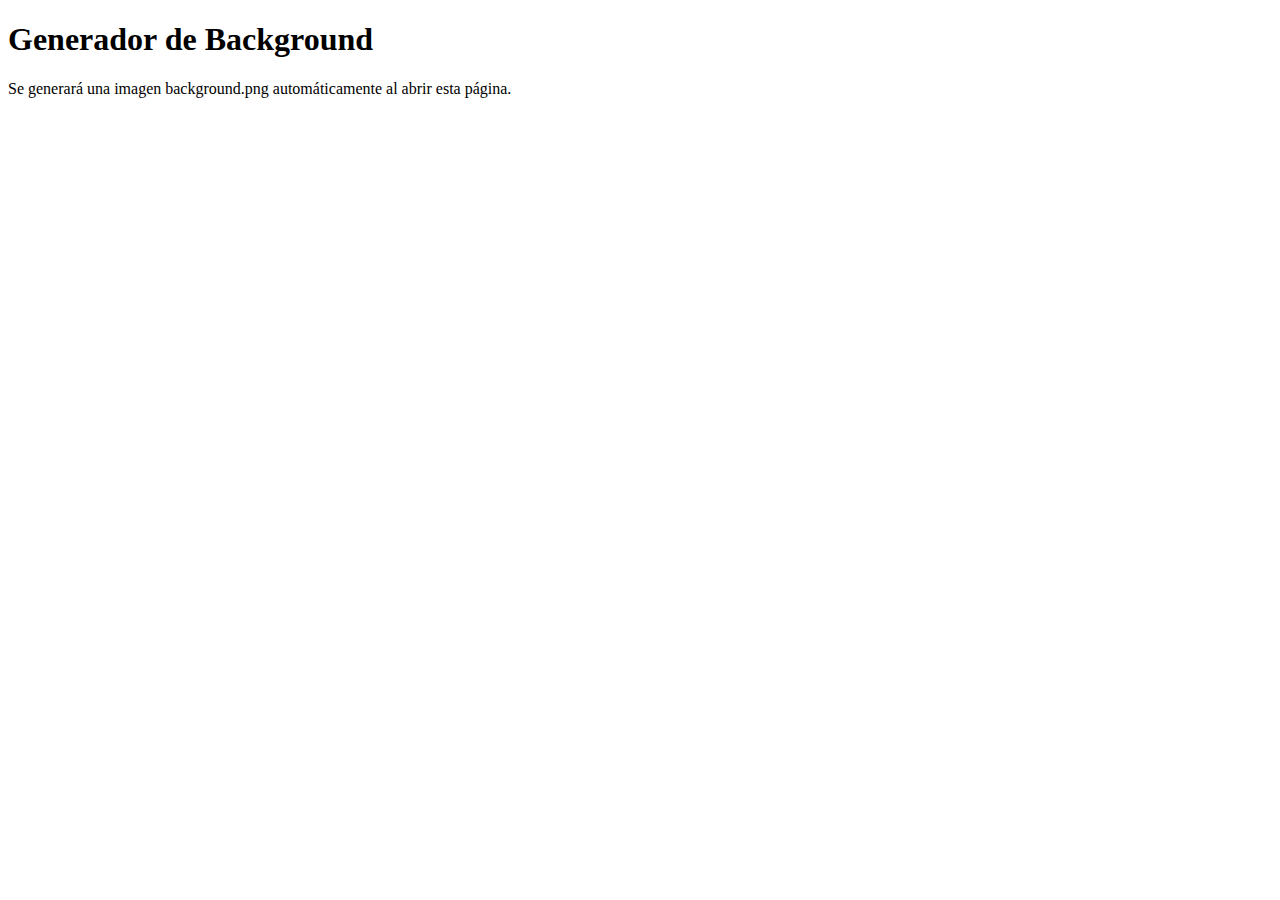
<file: create-background.html>
<!DOCTYPE html>
<html lang="es">
<head>
    <meta charset="UTF-8">
    <meta name="viewport" content="width=device-width, initial-scale=1.0">
    <title>Generar Background</title>
</head>
<body>
    <h1>Generador de Background</h1>
    <p>Se generará una imagen background.png automáticamente al abrir esta página.</p>
    
    <canvas id="bgCanvas" width="1920" height="1080" style="border: 1px solid #ccc; display: none;"></canvas>
    
    <script>
        const canvas = document.getElementById('bgCanvas');
        const ctx = canvas.getContext('2d');
        
        // Crear un background atmosférico y atractivo
        const width = 1920;
        const height = 1080;
        
        // Gradiente principal de fondo
        const mainGradient = ctx.createLinearGradient(0, 0, width, height);
        mainGradient.addColorStop(0, '#2d1b69');
        mainGradient.addColorStop(0.3, '#11998e');
        mainGradient.addColorStop(0.6, '#38ef7d');
        mainGradient.addColorStop(1, '#11998e');
        
        ctx.fillStyle = mainGradient;
        ctx.fillRect(0, 0, width, height);
        
        // Agregar círculos decorativos con gradientes
        for (let i = 0; i < 15; i++) {
            const x = Math.random() * width;
            const y = Math.random() * height;
            const radius = Math.random() * 400 + 100;
            
            const circleGradient = ctx.createRadialGradient(x, y, 0, x, y, radius);
            circleGradient.addColorStop(0, 'rgba(255, 255, 255, 0.1)');
            circleGradient.addColorStop(0.5, 'rgba(255, 255, 255, 0.05)');
            circleGradient.addColorStop(1, 'rgba(255, 255, 255, 0)');
            
            ctx.fillStyle = circleGradient;
            ctx.beginPath();
            ctx.arc(x, y, radius, 0, Math.PI * 2);
            ctx.fill();
        }
        
        // Agregar estrellas decorativas
        ctx.fillStyle = 'white';
        for (let i = 0; i < 200; i++) {
            const x = Math.random() * width;
            const y = Math.random() * height;
            const size = Math.random() * 2 + 0.5;
            
            ctx.fillRect(x, y, size, size);
        }
        
        // Agregar líneas de luz decorativas
        ctx.strokeStyle = 'rgba(255, 255, 255, 0.1)';
        ctx.lineWidth = 2;
        for (let i = 0; i < 20; i++) {
            const x1 = Math.random() * width;
            const y1 = Math.random() * height;
            const angle = Math.random() * Math.PI * 2;
            const length = Math.random() * 300 + 100;
            
            ctx.beginPath();
            ctx.moveTo(x1, y1);
            ctx.lineTo(x1 + Math.cos(angle) * length, y1 + Math.sin(angle) * length);
            ctx.stroke();
        }
        
        // Agregar partículas brillantes
        ctx.fillStyle = 'rgba(255, 255, 255, 0.8)';
        for (let i = 0; i < 50; i++) {
            const x = Math.random() * width;
            const y = Math.random() * height;
            const size = Math.random() * 3 + 1;
            
            ctx.beginPath();
            ctx.arc(x, y, size, 0, Math.PI * 2);
            ctx.fill();
        }
        
        // Descargar como PNG
        canvas.toBlob(function(blob) {
            const url = URL.createObjectURL(blob);
            const a = document.createElement('a');
            a.href = url;
            a.download = 'background.png';
            document.body.appendChild(a);
            a.click();
            document.body.removeChild(a);
            URL.revokeObjectURL(url);
            
            alert('¡Background.png generado exitosamente! Puedes cerrar esta página.');
        });
    </script>
</body>
</html>
</file>
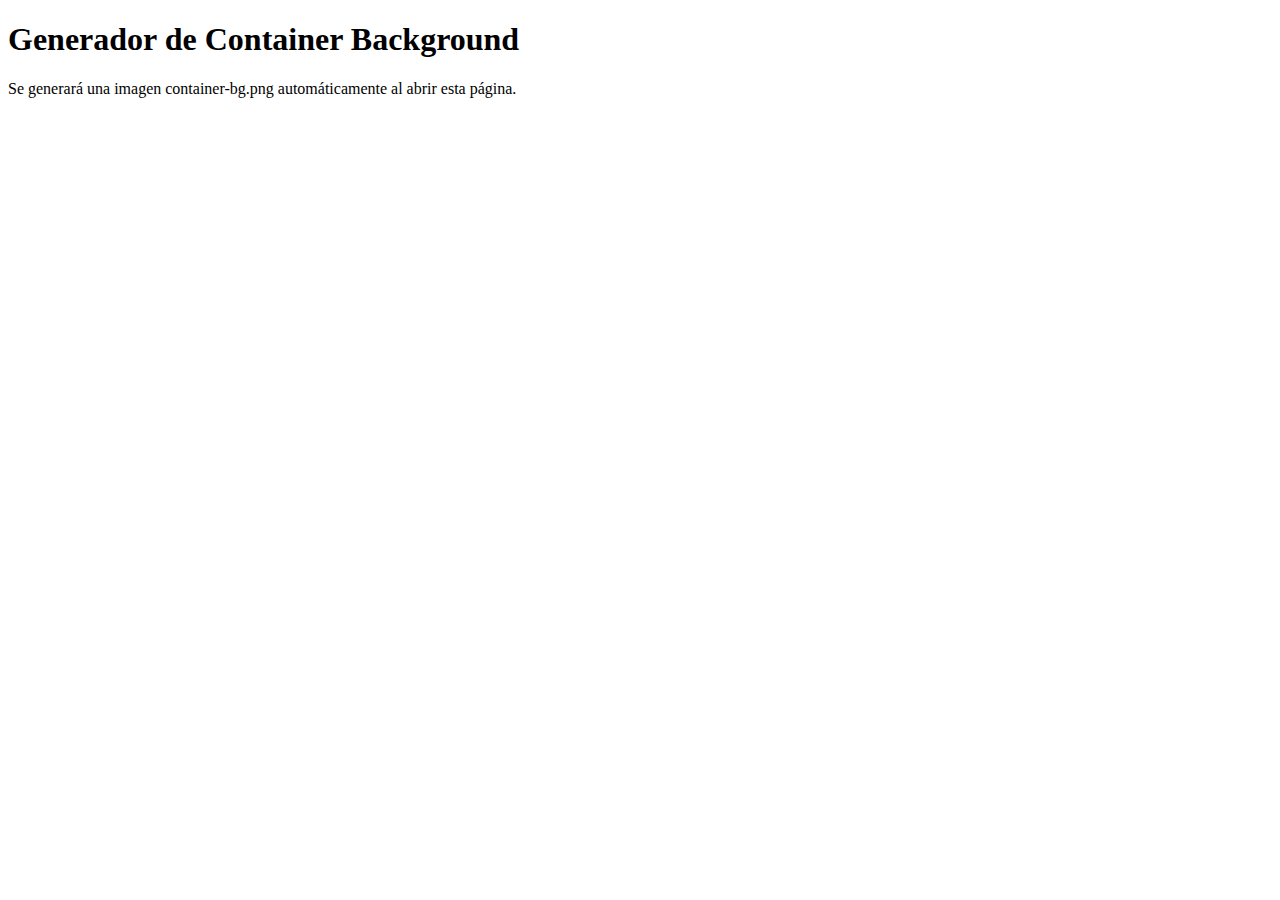
<file: create-container-bg.html>
<!DOCTYPE html>
<html lang="es">
<head>
    <meta charset="UTF-8">
    <meta name="viewport" content="width=device-width, initial-scale=1.0">
    <title>Generar Container Background</title>
</head>
<body>
    <h1>Generador de Container Background</h1>
    <p>Se generará una imagen container-bg.png automáticamente al abrir esta página.</p>
    
    <canvas id="bgCanvas" width="800" height="600" style="border: 1px solid #ccc; display: none;"></canvas>
    
    <script>
        const canvas = document.getElementById('bgCanvas');
        const ctx = canvas.getContext('2d');
        
        // Crear un background decorativo para el container
        const width = 800;
        const height = 600;
        
        // Gradiente principal de fondo
        const mainGradient = ctx.createLinearGradient(0, 0, width, height);
        mainGradient.addColorStop(0, '#f0f4ff');
        mainGradient.addColorStop(0.3, '#e8edff');
        mainGradient.addColorStop(0.6, '#f5f0ff');
        mainGradient.addColorStop(1, '#ede9ff');
        
        ctx.fillStyle = mainGradient;
        ctx.fillRect(0, 0, width, height);
        
        // Agregar círculos decorativos con gradientes suaves
        for (let i = 0; i < 8; i++) {
            const x = Math.random() * width;
            const y = Math.random() * height;
            const radius = Math.random() * 150 + 80;
            
            const circleGradient = ctx.createRadialGradient(x, y, 0, x, y, radius);
            circleGradient.addColorStop(0, 'rgba(102, 126, 234, 0.08)');
            circleGradient.addColorStop(0.5, 'rgba(118, 75, 162, 0.05)');
            circleGradient.addColorStop(1, 'rgba(255, 255, 255, 0)');
            
            ctx.fillStyle = circleGradient;
            ctx.beginPath();
            ctx.arc(x, y, radius, 0, Math.PI * 2);
            ctx.fill();
        }
        
        // Agregar patrones decorativos sutiles
        ctx.strokeStyle = 'rgba(102, 126, 234, 0.1)';
        ctx.lineWidth = 1;
        for (let i = 0; i < 15; i++) {
            const x1 = Math.random() * width;
            const y1 = Math.random() * height;
            const angle = Math.random() * Math.PI * 2;
            const length = Math.random() * 200 + 100;
            
            ctx.beginPath();
            ctx.moveTo(x1, y1);
            ctx.lineTo(x1 + Math.cos(angle) * length, y1 + Math.sin(angle) * length);
            ctx.stroke();
        }
        
        // Agregar puntos decorativos
        ctx.fillStyle = 'rgba(102, 126, 234, 0.15)';
        for (let i = 0; i < 30; i++) {
            const x = Math.random() * width;
            const y = Math.random() * height;
            const size = Math.random() * 2 + 0.5;
            
            ctx.beginPath();
            ctx.arc(x, y, size, 0, Math.PI * 2);
            ctx.fill();
        }
        
        // Descargar como PNG
        canvas.toBlob(function(blob) {
            const url = URL.createObjectURL(blob);
            const a = document.createElement('a');
            a.href = url;
            a.download = 'container-bg.png';
            document.body.appendChild(a);
            a.click();
            document.body.removeChild(a);
            URL.revokeObjectURL(url);
            
            alert('¡Container-bg.png generado exitosamente! Puedes cerrar esta página.');
        });
    </script>
</body>
</html>
</file>
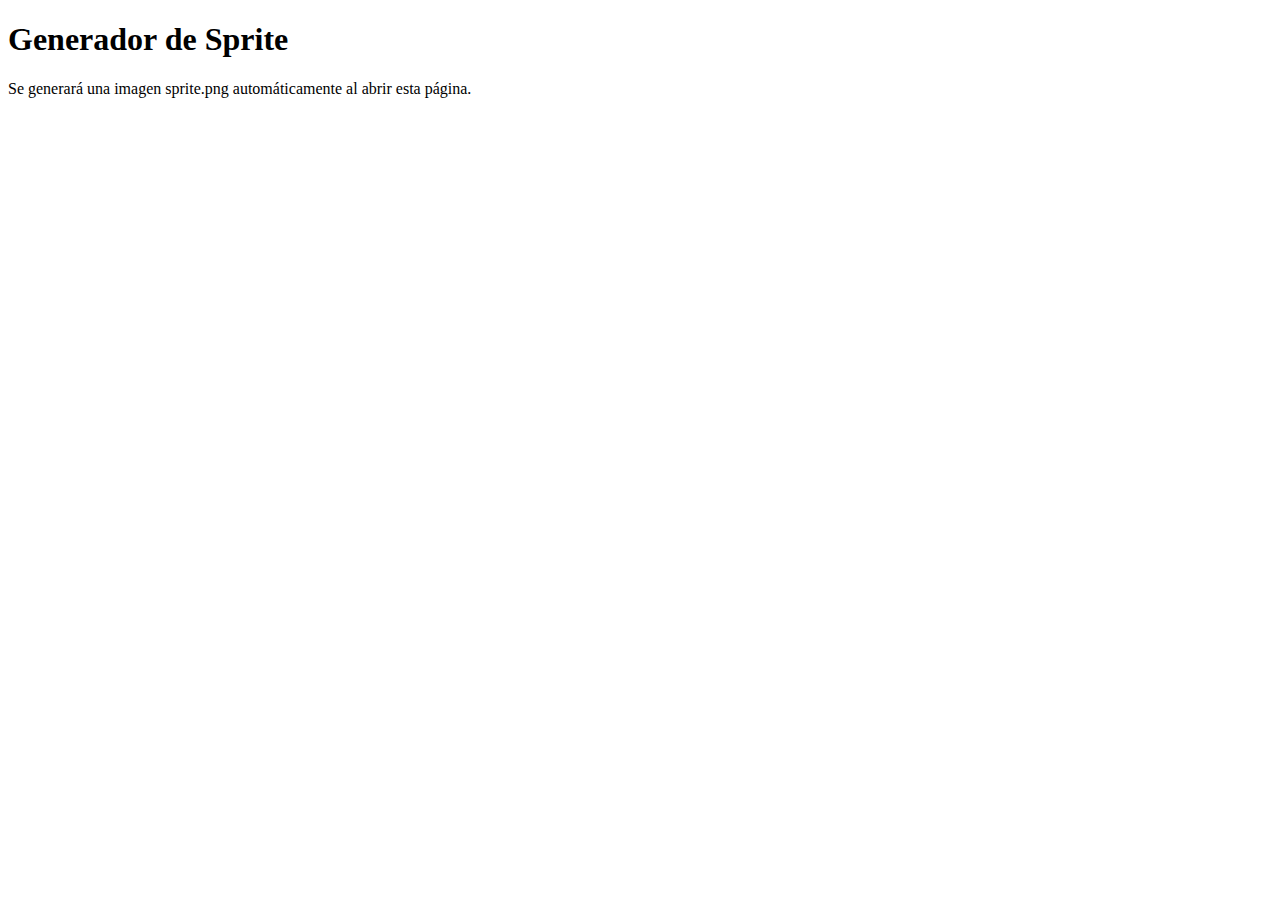
<file: create-sprite.html>
<!DOCTYPE html>
<html lang="es">
<head>
    <meta charset="UTF-8">
    <meta name="viewport" content="width=device-width, initial-scale=1.0">
    <title>Generar Sprite</title>
</head>
<body>
    <h1>Generador de Sprite</h1>
    <p>Se generará una imagen sprite.png automáticamente al abrir esta página.</p>
    
    <canvas id="spriteCanvas" width="200" height="200" style="border: 1px solid #ccc; display: none;"></canvas>
    
    <script>
        const canvas = document.getElementById('spriteCanvas');
        const ctx = canvas.getContext('2d');
        
        // Dibujar un sprite simple y colorido
        const gradient = ctx.createLinearGradient(0, 0, 200, 200);
        gradient.addColorStop(0, '#ff6b6b');
        gradient.addColorStop(1, '#ff8e8e');
        
        // Cuerpo principal (círculo)
        ctx.fillStyle = gradient;
        ctx.beginPath();
        ctx.arc(100, 100, 80, 0, Math.PI * 2);
        ctx.fill();
        
        // Ojos
        ctx.fillStyle = 'white';
        ctx.beginPath();
        ctx.arc(75, 80, 15, 0, Math.PI * 2);
        ctx.fill();
        ctx.beginPath();
        ctx.arc(125, 80, 15, 0, Math.PI * 2);
        ctx.fill();
        
        ctx.fillStyle = 'black';
        ctx.beginPath();
        ctx.arc(75, 80, 8, 0, Math.PI * 2);
        ctx.fill();
        ctx.beginPath();
        ctx.arc(125, 80, 8, 0, Math.PI * 2);
        ctx.fill();
        
        // Sonrisa
        ctx.strokeStyle = 'white';
        ctx.lineWidth = 4;
        ctx.beginPath();
        ctx.arc(100, 120, 30, 0, Math.PI);
        ctx.stroke();
        
        // Descargar como PNG
        canvas.toBlob(function(blob) {
            const url = URL.createObjectURL(blob);
            const a = document.createElement('a');
            a.href = url;
            a.download = 'sprite.png';
            document.body.appendChild(a);
            a.click();
            document.body.removeChild(a);
            URL.revokeObjectURL(url);
            
            alert('¡Sprite.png generado exitosamente! Puedes cerrar esta página.');
        });
    </script>
</body>
</html>
</file>
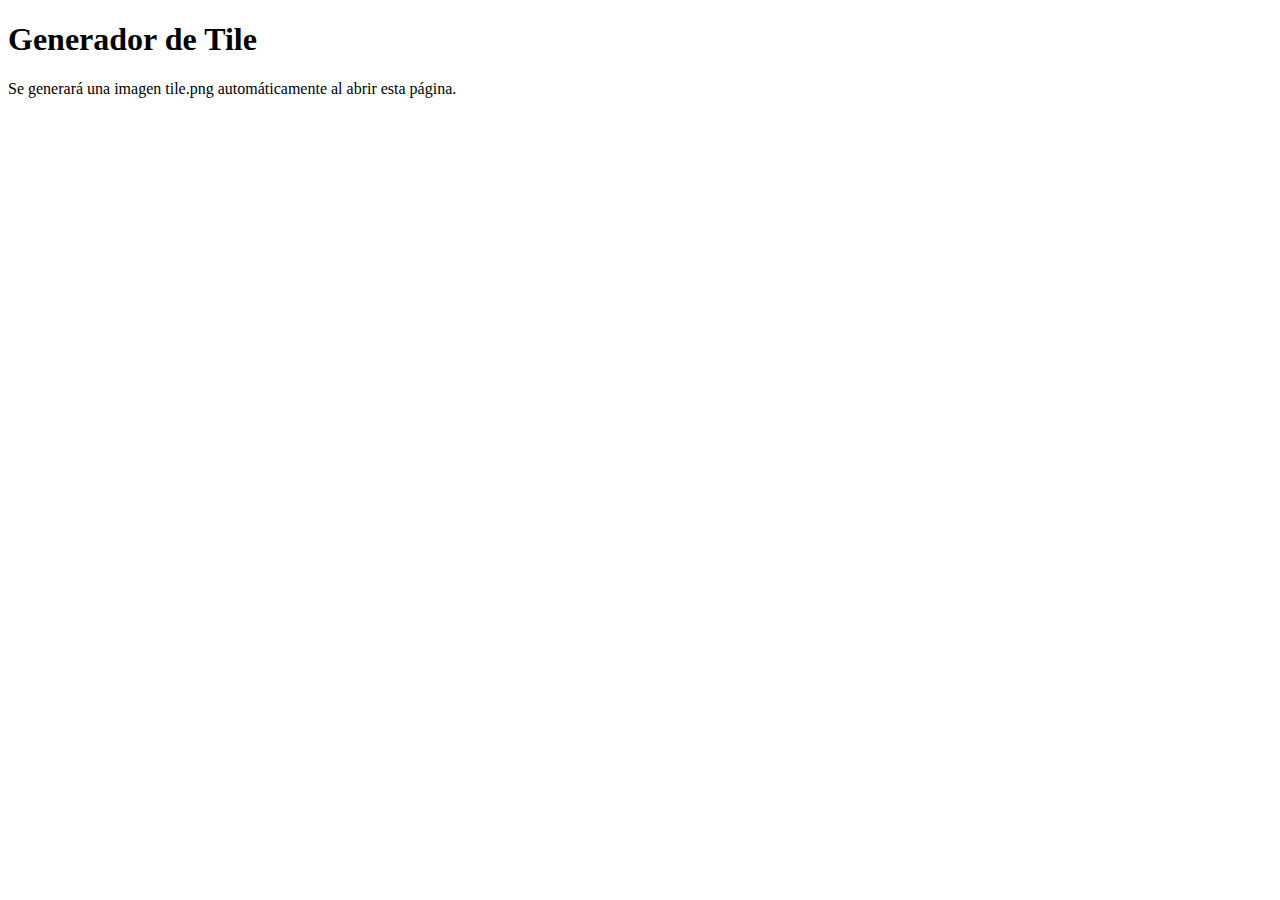
<file: create-tile.html>
<!DOCTYPE html>
<html lang="es">
<head>
    <meta charset="UTF-8">
    <meta name="viewport" content="width=device-width, initial-scale=1.0">
    <title>Generar Tile</title>
</head>
<body>
    <h1>Generador de Tile</h1>
    <p>Se generará una imagen tile.png automáticamente al abrir esta página.</p>
    
    <canvas id="tileCanvas" width="200" height="200" style="border: 1px solid #ccc; display: none;"></canvas>
    
    <script>
        const canvas = document.getElementById('tileCanvas');
        const ctx = canvas.getContext('2d');
        
        // Crear un patrón de azulejo/textura
        const patternSize = 40;
        
        // Fondo base con degradado
        const gradient = ctx.createLinearGradient(0, 0, 200, 200);
        gradient.addColorStop(0, '#4a90e2');
        gradient.addColorStop(0.5, '#357abd');
        gradient.addColorStop(1, '#2667a3');
        ctx.fillStyle = gradient;
        ctx.fillRect(0, 0, 200, 200);
        
        // Agregar un patrón de cuadrícula decorativo
        ctx.strokeStyle = 'rgba(255, 255, 255, 0.2)';
        ctx.lineWidth = 2;
        
        for (let x = 0; x <= 200; x += patternSize) {
            ctx.beginPath();
            ctx.moveTo(x, 0);
            ctx.lineTo(x, 200);
            ctx.stroke();
        }
        
        for (let y = 0; y <= 200; y += patternSize) {
            ctx.beginPath();
            ctx.moveTo(0, y);
            ctx.lineTo(200, y);
            ctx.stroke();
        }
        
        // Agregar algunos patrones decorativos
        ctx.fillStyle = 'rgba(255, 255, 255, 0.1)';
        for (let x = 0; x < 200; x += patternSize) {
            for (let y = 0; y < 200; y += patternSize) {
                if ((x + y) % (patternSize * 2) === 0) {
                    ctx.fillRect(x + 5, y + 5, patternSize - 10, patternSize - 10);
                }
            }
        }
        
        // Descargar como PNG
        canvas.toBlob(function(blob) {
            const url = URL.createObjectURL(blob);
            const a = document.createElement('a');
            a.href = url;
            a.download = 'tile.png';
            document.body.appendChild(a);
            a.click();
            document.body.removeChild(a);
            URL.revokeObjectURL(url);
            
            alert('¡Tile.png generado exitosamente! Puedes cerrar esta página.');
        });
    </script>
</body>
</html>
</file>
